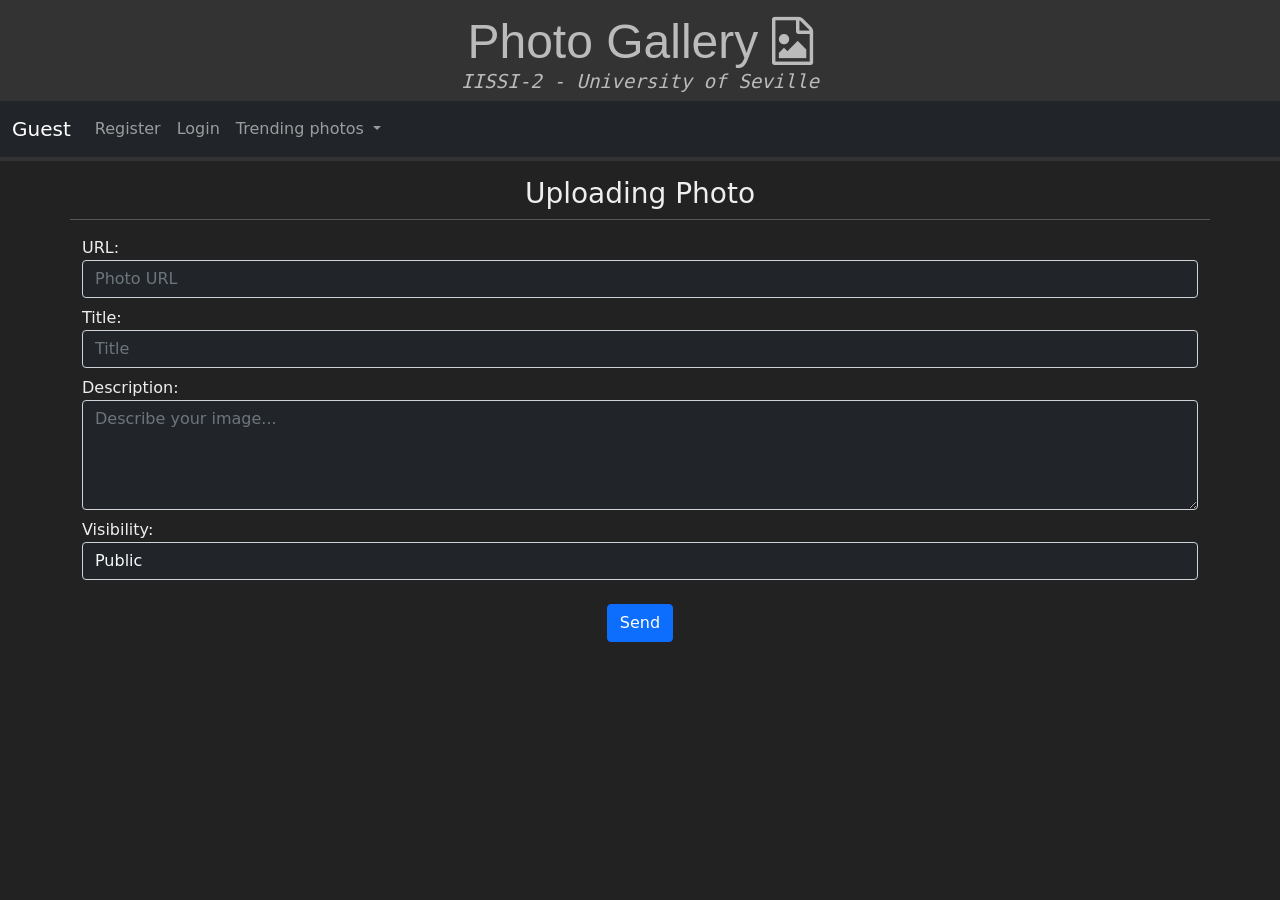
<file: web/edit_photo.html>
<!doctype html>
<html lang="en">
  <head>
    <meta charset="UTF-8" />
    <meta name="viewport" content="width=device-width, initial-scale=1.0" />
    <title>Edit Photo</title>
    <link rel="stylesheet" href="css/bootstrap.min.css" />
    <link rel="stylesheet" href="css/font-awesome.min.css" />
    <link rel="stylesheet" href="css/style.css" />
    <script src="js/libs/bootstrap.min.js"></script>
    <script src="js/utils/include.js"></script>
    <script type="module" src="js/edit_photo.js"></script>
    <script src="js/libs/axios.min.js"></script>
    <script src="js/header.js" type="module"></script>

  </head>
  <body class="dark">
    <div id="page-header"></div>

    <!-- NOMBRE SECCIÓN -->
    <div class="container">
      <div class="row text-center">
        <div class="col-md">
          <h3 id="page-title">Uploading Photo</h3>
        </div>
        <hr />
      </div>
    </div>

    <div class="container" id="errors"></div>

    <!-- FORMULARIO DE EDICIÓN DE FOTO -->
    <form id="form-photo-upload" class="container">
      <div class="form-group mb-2">
        <label for="input-url">URL:</label>
        <input
          required
          type="text"
          class="form-control text-light bg-dark"
          id="input-url"
          name="url"
          placeholder="Photo URL"
        />
      </div>

      <div class="form-group mb-2">
        <label for="input-title">Title:</label>
        <input
          required
          type="text"
          class="form-control text-light bg-dark"
          id="input-title"
          name="title"
          placeholder="Title"
        />
      </div>

      <div class="form-group mb-2">
        <label for="input-description">Description:</label>
        <textarea
          class="form-control text-light bg-dark"
          id="input-description"
          name="description"
          placeholder="Describe your image..."
          rows="4"
        ></textarea>
      </div>

      <div class="form-group mb-2">
        <label for="input-visibility">Visibility:</label>
        <select
          required
          class="form-control text-light bg-dark"
          id="input-visibility"
          name="visibility"
        >
          <option value="Public">Public</option>
          <option value="Private">Private</option>
        </select>
      </div>

      <div class="row">
        <div class="col-md text-center">
          <button type="submit" class="btn btn-primary mt-3">Send</button>
        </div>
      </div>
    </form>

    <script>
      include("header.html", "#page-header");
    </script>
  </body>
</html>
</file>
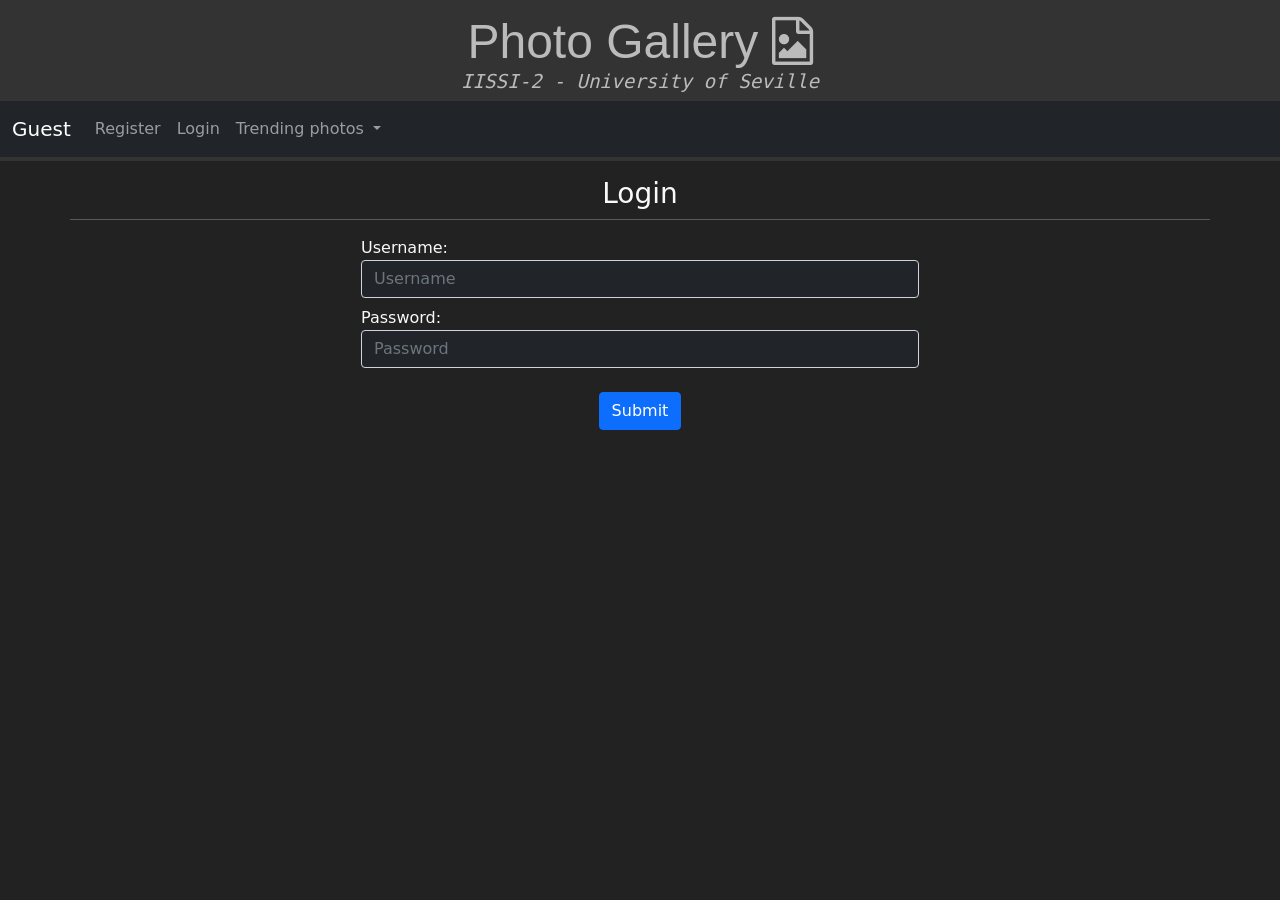
<file: web/login.html>
<!doctype html>
<html lang="en">
  <head>
    <meta charset="UTF-8" />
    <meta
      name="viewport"
      content="width=device-width, initial-scale=1.0"
      ,
      shrink-to-fit="no"
    />
    <title>Login</title>
    <link rel="stylesheet" href="css/bootstrap.min.css" />
    <link rel="stylesheet" href="css/font-awesome.min.css" />
    <link rel="stylesheet" href="css/style.css" />
    <script src="js/libs/bootstrap.min.js"></script>
    <script src="js/utils/include.js"></script>
    <script type="module" src="js/header.js"></script>
    <script type="module" src="js/login.js"></script>
    <script src="js/libs/axios.min.js"></script>
  </head>
  <body class="dark text-light">
    <div id="page-header"></div>

    <!-- NOMBRE SECCIÓN -->
    <div class="container">
      <div class="row text-center">
        <div class="col-md">
          <h3>Login</h3>
        </div>
        <hr />
      </div>
    </div>

    <div class="container" id="errors"></div>

    <div class="container">
      <div class="row">
        <form class="text-center" id="login-form">
          <div class="form-group mb-2 col-md-6 m-auto text-start">
            <label for="username-input">Username:</label>
            <input
              type="text"
              class="form-control text-light bg-dark"
              id="username-input"
              name="username"
              placeholder="Username"
            />
          </div>
          <div class="form-group mb-2 col-md-6 m-auto text-start">
            <label for="password-input">Password:</label>
            <input
              type="password"
              class="form-control text-light bg-dark"
              id="password-input"
              name="password"
              placeholder="Password"
            />
          </div>
          <div class="row d-inline-block">
            <button type="submit" class="btn btn-primary mt-3">Submit</button>
          </div>
        </form>
      </div>
    </div>

    <script>
      include("header.html", "#page-header");
    </script>
  </body
</file>
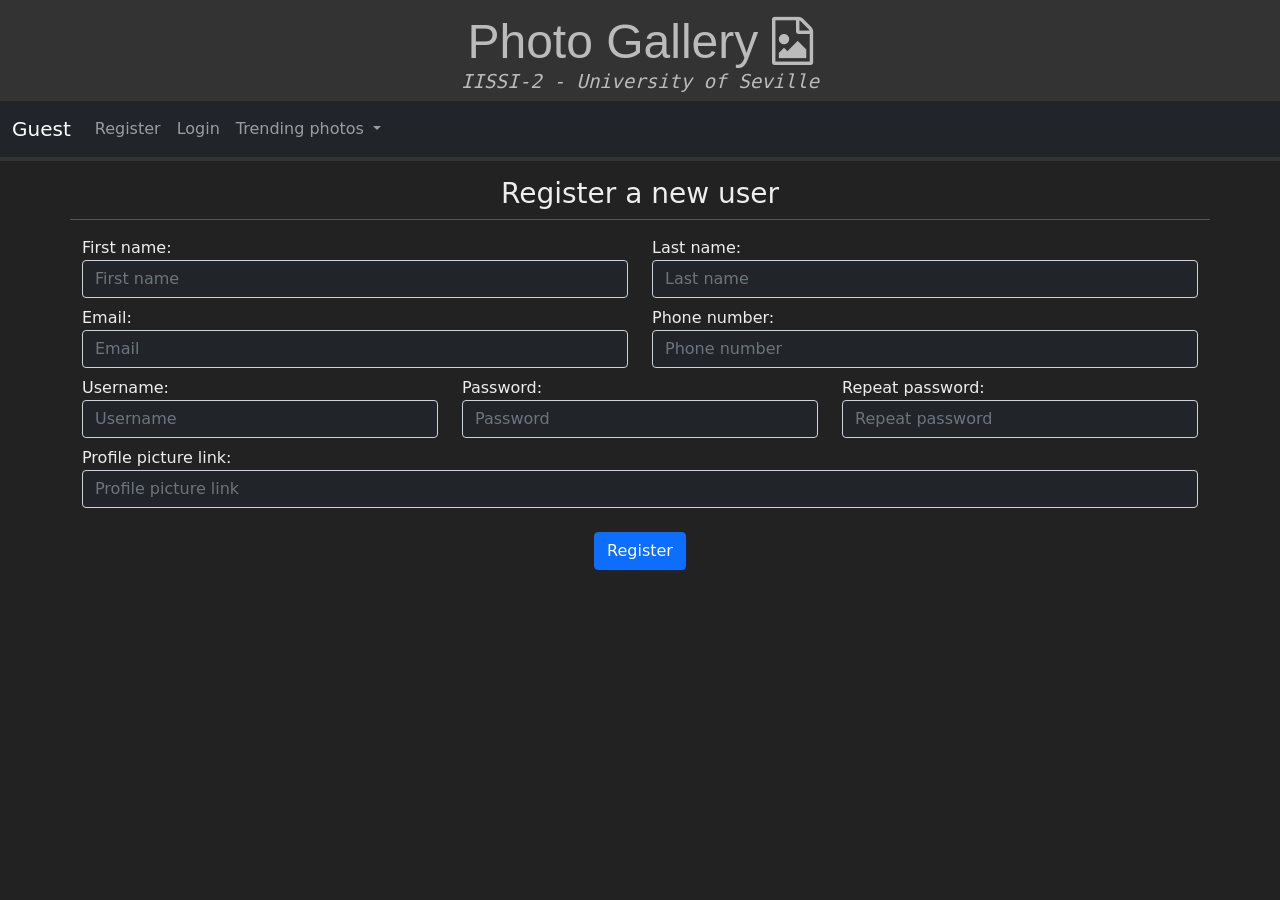
<file: web/register.html>
<!doctype html>
<html lang="en">
  <head>
    <meta charset="UTF-8" />
    <meta name="viewport" content="width=device-width, initial-scale=1.0" />
    <title>Register</title>
    <link rel="stylesheet" href="css/bootstrap.min.css" />
    <link rel="stylesheet" href="css/font-awesome.min.css" />
    <link rel="stylesheet" href="css/style.css" />
    <script src="js/libs/bootstrap.min.js"></script>
    <script src="js/utils/include.js"></script>
    <script type="module" src="js/register.js"></script>
    <script src="js/libs/axios.min.js"></script>
    <script src="js/header.js" type="module"></script>
  </head>
  <body class="dark">
    <div id="page-header"></div>

    <!-- NOMBRE SECCIÓN -->
    <div class="container">
      <div class="row text-center">
        <div class="col-md">
          <h3>Register a new user</h3>
        </div>
        <hr />
      </div>
    </div>

    <form class="container" id="register-form">
      <div id="errors"></div>
      <div class="row">
        <div class="col-md mb-2">
          <div class="form-group">
            <label for="firstname-input">First name:</label>
            <input
              type="text"
              class="form-control text-light bg-dark"
              id="firstname-input"
              name="firstName"
              placeholder="First name"
            />
          </div>
        </div>

        <div class="col-md mb-2">
          <div class="form-group">
            <label for="lastname-input">Last name:</label>
            <input
              type="text"
              class="form-control text-light bg-dark"
              id="lastname-input"
              name="lastName"
              placeholder="Last name"
            />
          </div>
        </div>
      </div>

      <div class="row">
        <div class="col-md mb-2">
          <div class="form-group">
            <label for="email-input">Email:</label>
            <input
              type="text"
              class="form-control text-light bg-dark"
              id="email-input"
              name="email"
              placeholder="Email"
            />
          </div>
        </div>

        <div class="col-md mb-2">
          <div class="form-group">
            <label for="telephone-input">Phone number:</label>
            <input
              type="text"
              class="form-control text-light bg-dark"
              id="telephone-input"
              name="telephone"
              placeholder="Phone number"
            />
          </div>
        </div>
      </div>

      <div class="row">
        <div class="col-md mb-2">
          <div class="form-group">
            <label for="username-input">Username:</label>
            <input
              type="text"
              class="form-control text-light bg-dark"
              id="username-input"
              name="username"
              placeholder="Username"
            />
          </div>
        </div>

        <div class="col-md mb-2">
          <div class="form-group">
            <label for="password-input">Password:</label>
            <input
              type="password"
              class="form-control text-light bg-dark"
              id="password-input"
              name="password"
              placeholder="Password"
            />
          </div>
        </div>

        <div class="col-md mb-2">
          <div class="form-group">
            <label for="password2-input">Repeat password:</label>
            <input
              type="password"
              class="form-control text-light bg-dark"
              id="password2-input"
              name="password2"
              placeholder="Repeat password"
            />
          </div>
        </div>
      </div>

      <div class="row">
        <div class="col-md mb-2">
          <div class="form-group">
            <label for="avatarUrl-input">Profile picture link:</label>
            <input
              type="text"
              class="form-control text-light bg-dark"
              id="avatarUrl-input"
              name="avatarUrl"
              placeholder="Profile picture link"
            />
          </div>
        </div>
      </div>

      <div class="row">
        <div class="col-md text-center">
          <button type="submit" class="btn btn-primary mt-3">Register</button>
        </div>
      </div>
    </form>

    <script>
      include("header.html", "#page-header");
    </script>
  </body>
</html>
</file>
<file: web/css/style.css>
div.photo-block {
    text-align: center;
    border: 1px solid gray;
    border-radius: 5%;
}

div.photo-title {
    font-size: 140%;
    font-family: Arial;
    text-decoration: underline;
}

div.photo-score {
    font-size: 130%;
    font-family: monospace;
}

img.photo-image {
    max-height: 200px;
    width: auto;
}

body.dark {
  background-color: #222222;
  color: #eeeeee;
}

.gallery-container {
    display: grid;
    grid-template-columns: 33% 33% 33%;
}

img.photo-image {
    width: 100%;
    height: auto;
}

input, select {
    background-color: #666666;
    border-color: #999999;
    color: white;
}

.input-group > label {
    display: inline-block;
    width: 200px;
    text-align: right;
}

.input-group {
    margin-bottom: 0.5em;
}


div.title-block {
  text-align: center;
  padding-top: 1%;
  padding-bottom: 1%;
  background-color: #333333;
}

#title {
  font-size: 300%;
  text-decoration: none;
  color: #BBBBBB;
  font-family: sans-serif;
  margin-bottom: 0;
}

#subtitle {
  font-size: 120%;
  font-style: italic;
  color: #BBBBBB;
  font-family: monospace;
}

div.navigation > a {
    color: white;
    font-size: 120%;
    background-color: #555555;
    font-family: monospace;
    text-decoration: none;
    display: inline-block;
    min-width: 150px;
}

#gallery .col-md-4:has(.card) {
    padding: 6px;
}

img.photo-user-avatar {
    max-width: 25px;
    height: auto;
    border-radius: 50%;
}

.dropdown-item:hover {
    background-color: #555555;
    color: #BBBBBB;
}
</file>
